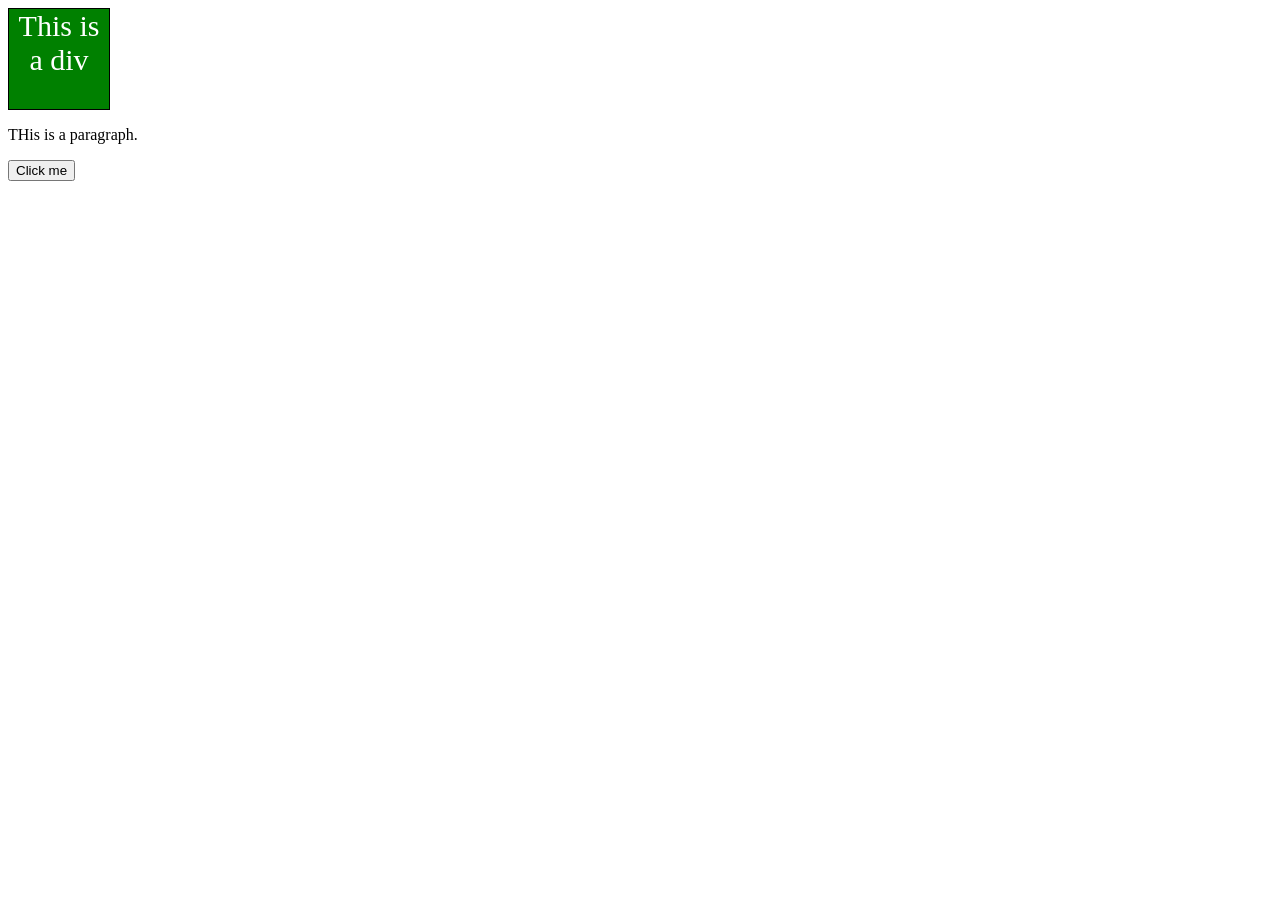
<file: DOM_2/index.html>
<!DOCTYPE html>
<html lang="en">
<head>
    <meta charset="UTF-8">
    <meta name="viewport" content="width=device-width, initial-scale=1.0">
    <title>Document</title>
    <link rel="stylesheet" href="style.css">
    </head>
<body>
    <div id="box">This is a div</div>
    <p class="para">THis is a paragraph.</p>
    <h1 id="header">Heading</h1>
    <script src="script.js"></script>
</body>
</html>
</file>
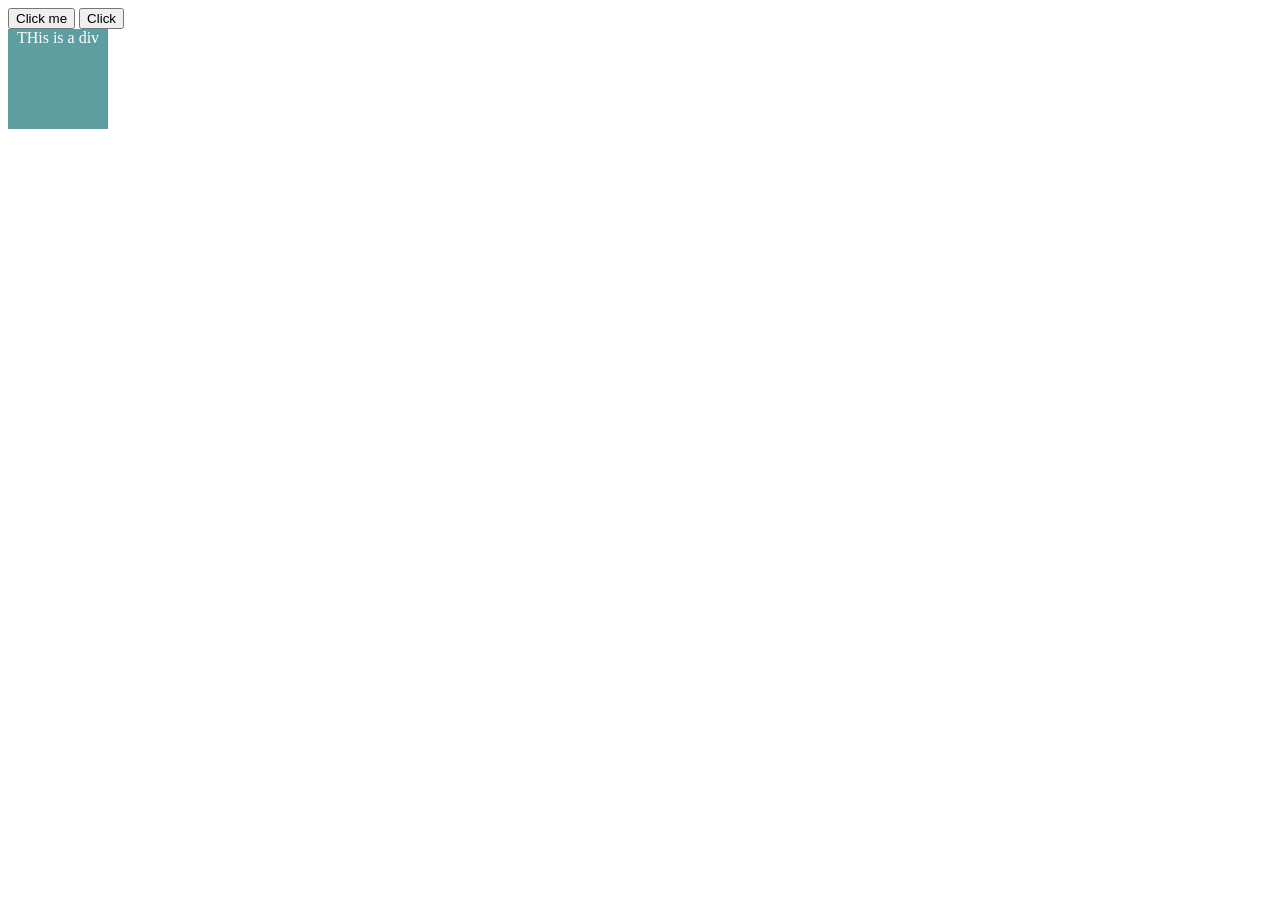
<file: Events.js/script.js/index.html>
<!DOCTYPE html>
<html lang="en">
<head>
    <meta charset="UTF-8">
    <meta name="viewport" content="width=device-width, initial-scale=1.0">
    <title>Document</title>
    <style>
        div{
            height: 100px;
            width: 100px;
            background-color: cadetblue;
            color: white;
            text-align: center;
        }
    </style>
</head>
<body>
    <button  id="btn1">Click me</button>
    <button ondblclick="console.log('Button was clicked 2 times');">Click</button>
    <div onmouseover="console.log('You are inside the div')">THis is a div</div>
    <!-- Inline JavaScript -->
</body>
</html>
</file>
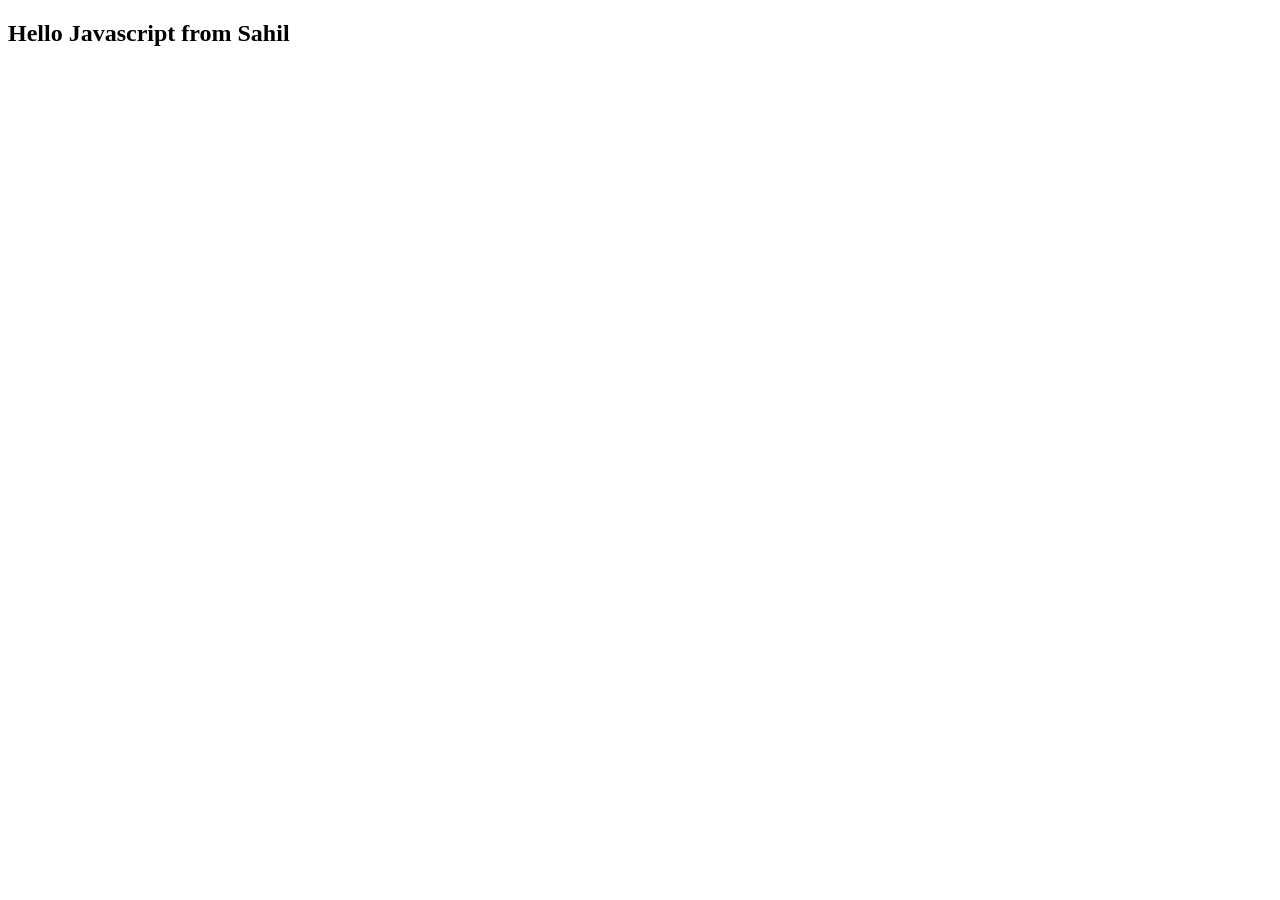
<file: Questions/q15.js/index.html>
<!-- Create a h2 heading Element with text "Hello Javascript". Append "from Sahil" to this text using JS. -->
 <!DOCTYPE html>
 <html lang="en">
 <head>
    <meta charset="UTF-8">
    <meta name="viewport" content="width=device-width, initial-scale=1.0">
    <title>Document</title>
 </head>
 <body>
    <h2>Hello Javascript</h2>
    <script src="script.js"></script>
 </body>
 </html>
</file>
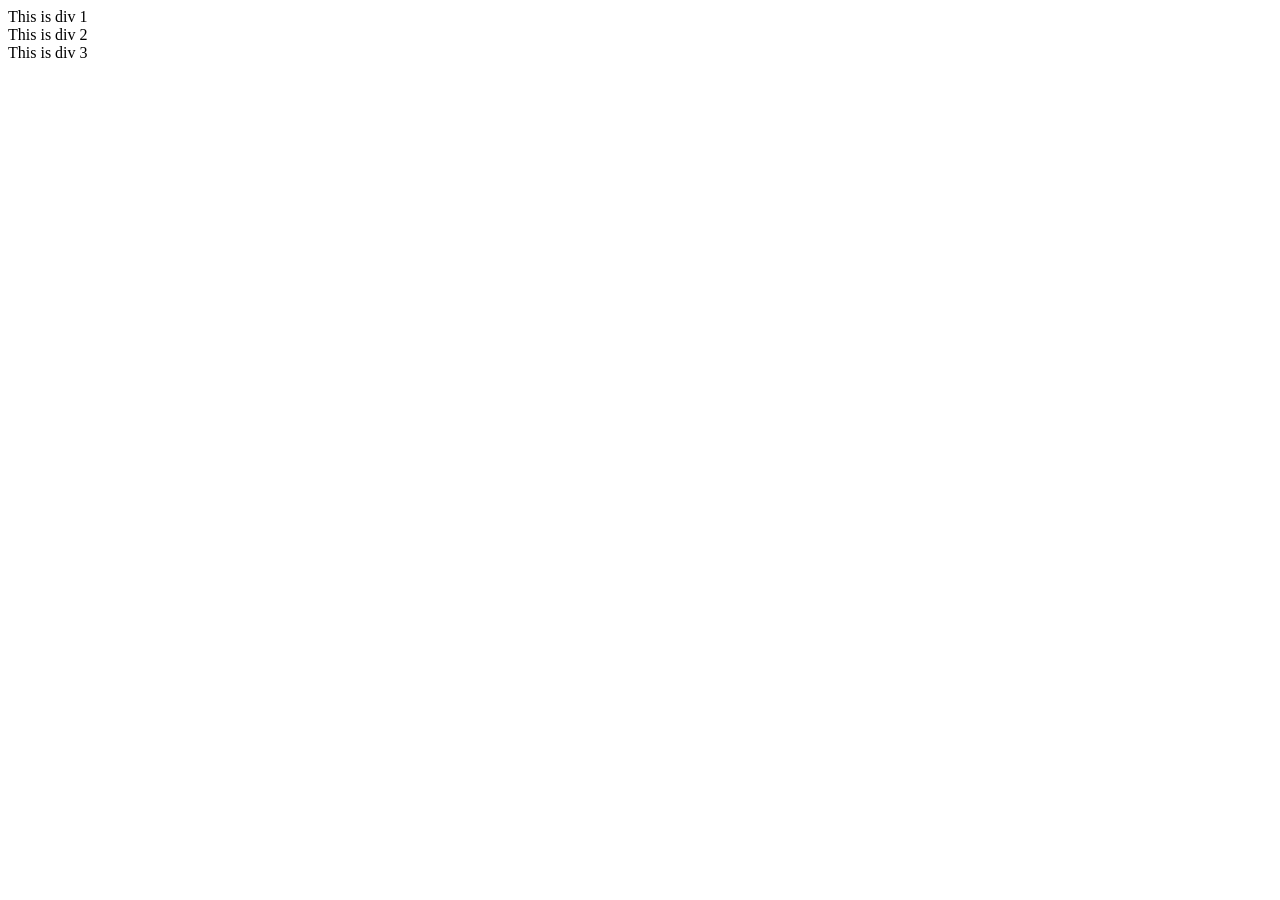
<file: Questions/q16.js/index.html>
<!--Create 3 divs with class name "box" and assign -->
<!DOCTYPE html>
<html lang="en">
<head>
    <meta charset="UTF-8">
    <meta name="viewport" content="width=device-width, initial-scale=1.0">
    <title>Document</title>
</head>
<body>
    <div class="box">div1</div>
    <div class="box">div2</div>
    <div class="box">div3</div>
    <script src="script.js"></script>
</body>
</html>
</file>
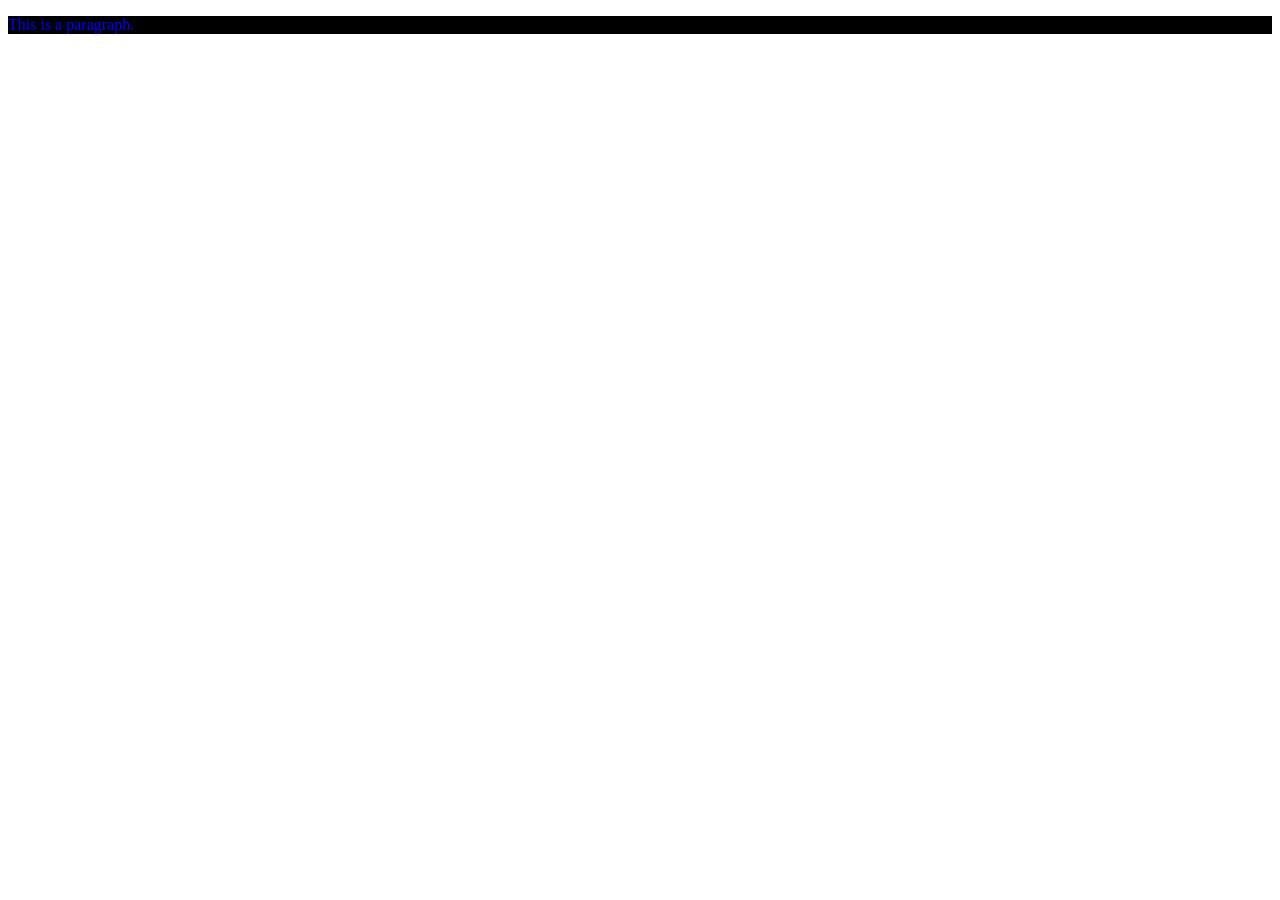
<file: Questions/q18.js/index.html>
<!DOCTYPE html>
<html lang="en">
<head>
    <meta charset="UTF-8">
    <meta name="viewport" content="width=device-width, initial-scale=1.0">
    <title>Document</title>
    <style>
        .para{
            color: blue;
        }
        .content{
            background-color: black;
        }
    </style>
</head>
<body>
    <p class="para">This is a paragraph.</p>
    <script src = "script.js"></script>
</body>
</html>
</file>
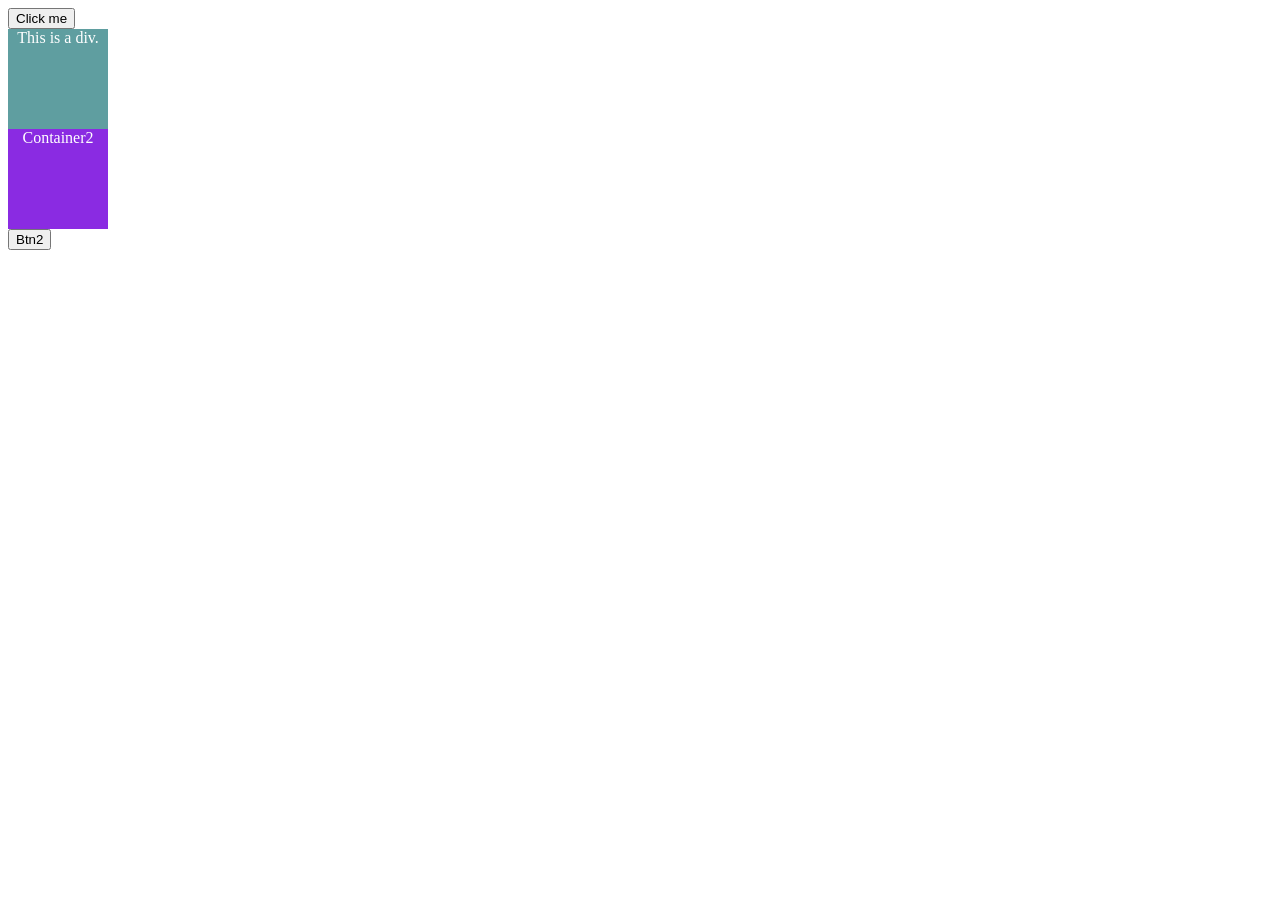
<file: Events.js/script.js/index2.html>
<!DOCTYPE html>
<html lang="en">
<head>
    <meta charset="UTF-8">
    <meta name="viewport" content="width=device-width, initial-scale=1.0">
    <title>Document</title>
    <style>
        #container{
            height: 100px;
            width: 100px;
            background-color: cadetblue;
            color: white;
            text-align: center;
        }
        #container2{
            height: 100px;
            width: 100px;
            background-color: blueviolet;
            color: white;
            text-align: center;
        }
    </style>
</head>
<body>
    <button id="btn1">Click me</button>
    <div id="container">This is a div.</div>
    <div id="container2">Container2</div>
    <button id="btn2">Btn2</button>
    <script src="script.js"></script>
</body>
</html>
</file>
<file: DOM_2/style.css>
#box{
    height: 100px;
    width: 100px;
    background-color: red;
    text-align: center;
    color: white;
    border: 1px solid black;
}
</file>
